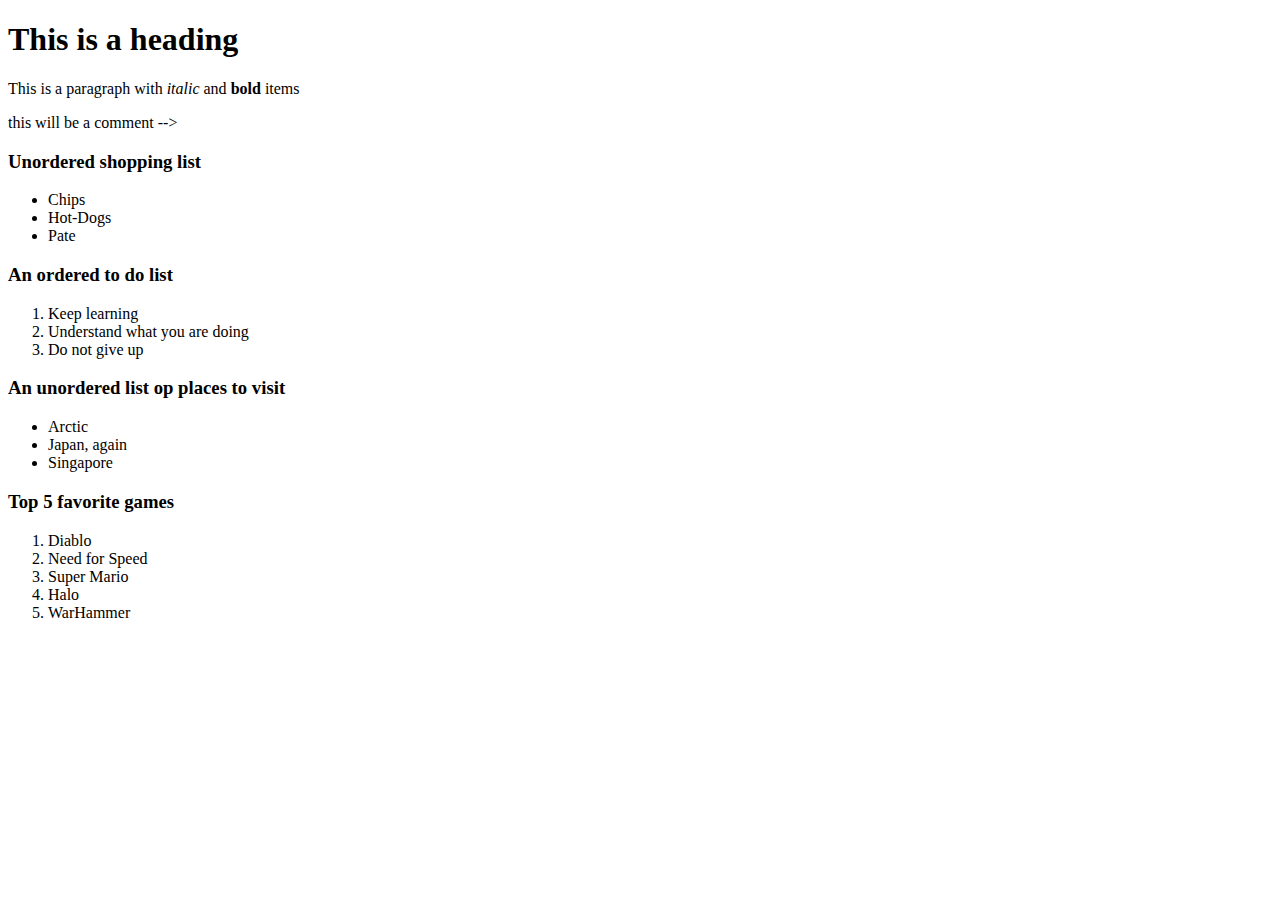
<file: 02. HTMLandCSS/index.html>
<!DOCTYPE html>
<html lang="en">
<head>
    <meta charset="UTF-8">
    <meta http-equiv="X-UA-Compatible" content="IE=edge">
    <meta name="viewport" content="width=device-width, initial-scale=1.0">
    <title>The Beginning</title>
</head>
<body>
    <h1>This is a heading</h1>
    <p>This is a paragraph with <em>italic</em> and <strong>bold</strong> items </p>

    <!----> this will be a comment --> 

    <h3>Unordered shopping list</h3>
    <ul>
        <li>Chips</li>
        <li>Hot-Dogs</li>
        <li>Pate</li>
    </ul>

    <h3>An ordered to do list</h3>
    <ol>
        <li>Keep learning</li>
        <li>Understand what you are doing</li>
        <li>Do not give up</li>
    </ol>

    <h3>An unordered list op places to visit</h3>
    <ul>
        <li>Arctic</li>
        <li>Japan, again</li>
        <li>Singapore</li>
    </ul>

    <h3>Top 5 favorite games</h3>
    <ol>
        <li>Diablo</li>
        <li>Need for Speed</li>
        <li>Super Mario</li>
        <li>Halo</li>
        <li>WarHammer</li>
    </ol>
    
</body>
</html>
</file>
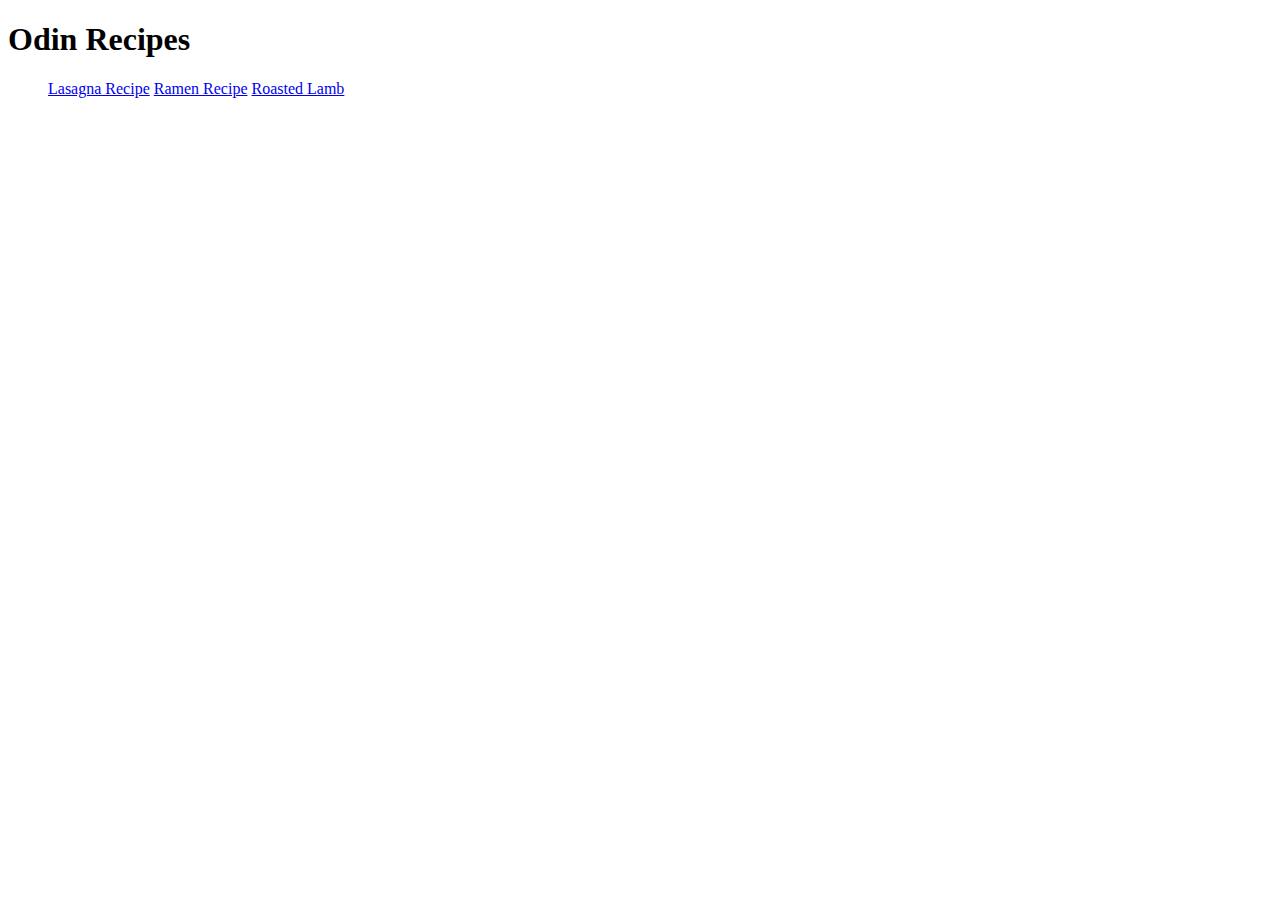
<file: 04. Odin Recipes/Recipes/index.html>
<!DOCTYPE html>
<html lang="en">
<head>
    <meta charset="UTF-8">
    <meta http-equiv="X-UA-Compatible" content="IE=edge">
    <meta name="viewport" content="width=device-width, initial-scale=1.0">
    <title>Odin Recipes</title>
</head>
<body>
    <h1>Odin Recipes</h1>
    <ul>
        <a href="./lasagna.html">Lasagna Recipe</a>
        <a href="./ramen.html">Ramen Recipe</a>
        <a href="./lamb.html">Roasted Lamb</a>
    </ul>
</body>
</html>
</file>
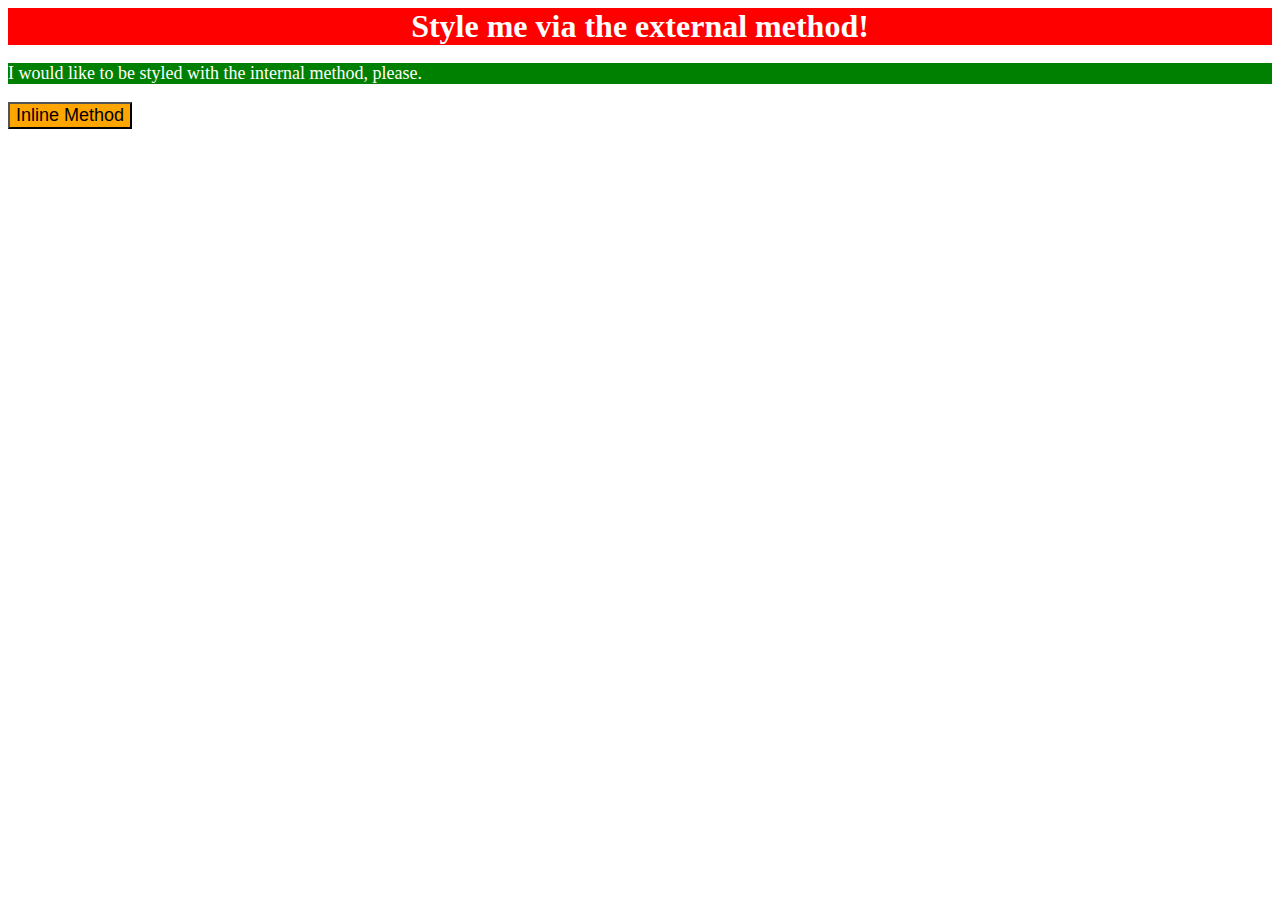
<file: 05. Foundations CSS/1 CSS Methods/index.html>
<!DOCTYPE html>
<html lang="en">
  <head>
    <meta charset="UTF-8">
    <meta http-equiv="X-UA-Compatible" content="IE=edge">
    <meta name="viewport" content="width=device-width, initial-scale=1.0">
    <link href="./style.css" rel="stylesheet" />
    <style>
        p {
            background-color: green;
            font-size: 18px;
            color: white;
        }
    </style>
    <title>Methods for Adding CSS</title>
  </head>
  <body>
    <div>Style me via the external method!</div>
    <p>I would like to be styled with the internal method, please.</p>
    <button style="background-color: orange; font-size: 18px;">Inline Method</button>
  </body>
</html>
</file>
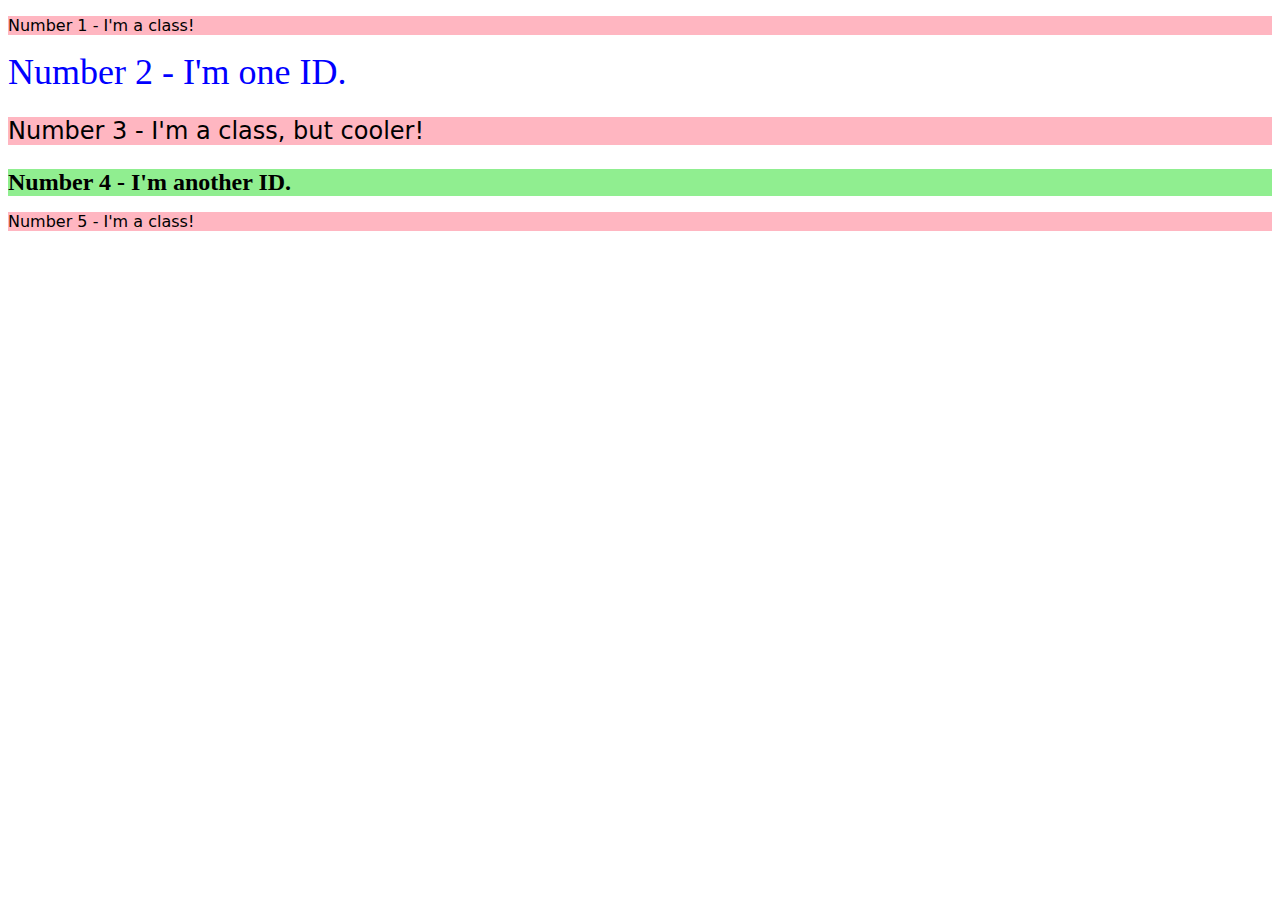
<file: 05. Foundations CSS/2 ClassIdSelectors/index.html>
<!DOCTYPE html>
<html lang="en">
  <head>
    <meta charset="UTF-8">
    <meta http-equiv="X-UA-Compatible" content="IE=edge">
    <meta name="viewport" content="width=device-width, initial-scale=1.0">
    <title>Class and ID Selectors</title>
    <link rel="stylesheet" href="style.css">
  </head>
  <body>
    <p id="number1">Number 1 - I'm a class!</p>
    <div id="number2">Number 2 - I'm one ID.</div>
    <p id="number3">Number 3 - I'm a class, but cooler!</p>
    <div id="number4">Number 4 - I'm another ID.</div>
    <p id="number5">Number 5 - I'm a class!</p>
  </body>
</html>
</file>
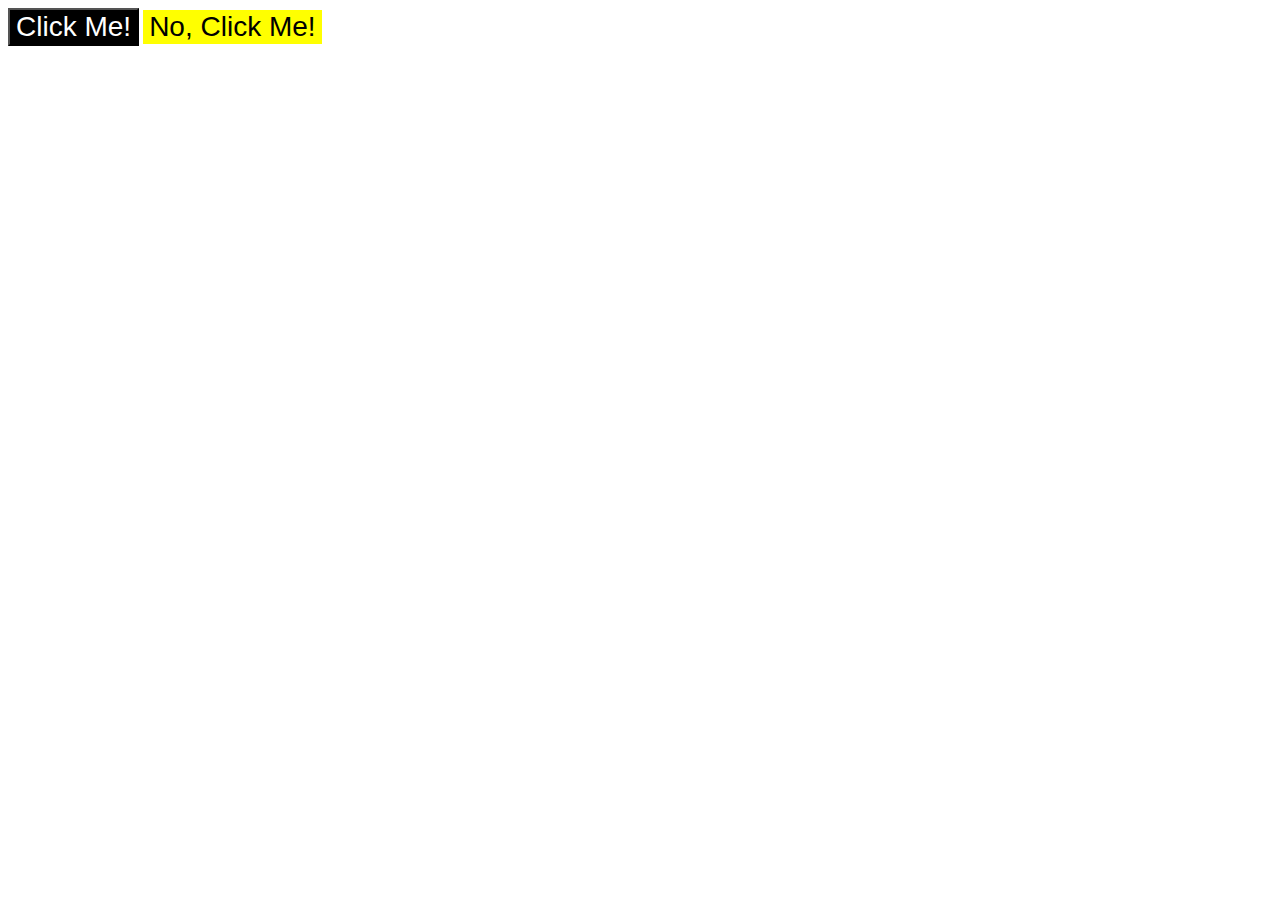
<file: 05. Foundations CSS/3 GroupingSelectors/index.html>
<!DOCTYPE html>
<html lang="en">
  <head>
    <meta charset="UTF-8">
    <meta http-equiv="X-UA-Compatible" content="IE=edge">
    <meta name="viewport" content="width=device-width, initial-scale=1.0">
    <title>Grouping Selectors</title>
    <link rel="stylesheet" href="style.css">
  </head>
  <body>
    <button class="blackBtn">Click Me!</button>
    <button class="yellowBtn">No, Click Me!</button>
  </body>
</html>
</file>
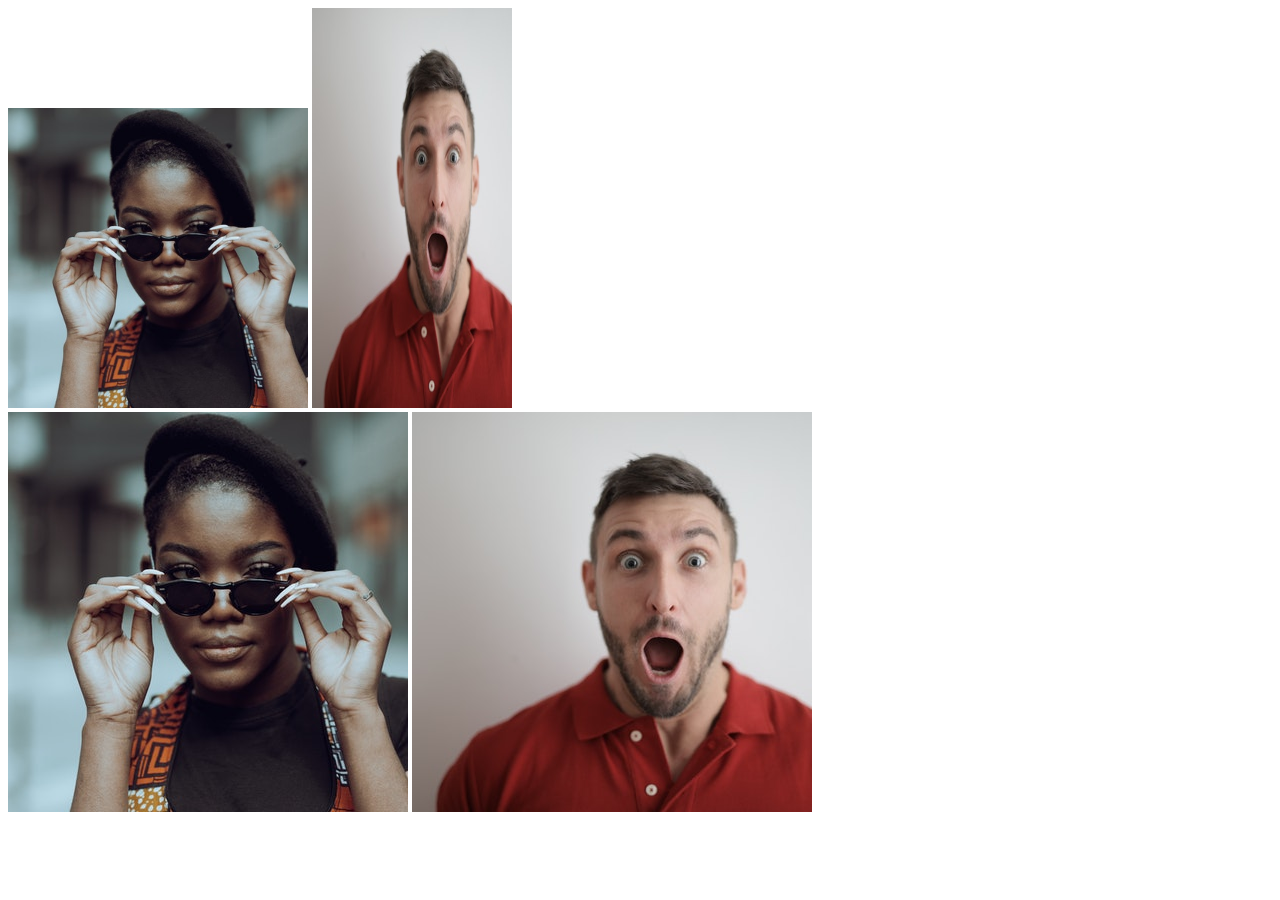
<file: 05. Foundations CSS/4 ChainingSelectors/index.html>
<!DOCTYPE html>
<html lang="en">
  <head>
    <meta charset="UTF-8">
    <meta http-equiv="X-UA-Compatible" content="IE=edge">
    <meta name="viewport" content="width=device-width, initial-scale=1.0">
    <title>Chaining Selectors</title>
    <link rel="stylesheet" href="style.css">
  </head>
  <body>
    <!-- Use the classes BELOW this line -->
    <div>
      <img class="avatar proportioned" src="./pexels-katho-mutodo-8434791.jpg" alt="Woman with glasses">
      <img class="avatar distorted" src="./pexels-andrea-piacquadio-3777931.jpg" alt="Man with surprised expression">
    </div>
    <!-- Use the classes ABOVE this line -->
    <div>
      <img class="original proportioned" src="./pexels-katho-mutodo-8434791.jpg" alt="Woman with glasses">
      <img class="original distorted" src="./pexels-andrea-piacquadio-3777931.jpg" alt="Man with surprised expression">
    </div>
  </body>
</html>
</file>
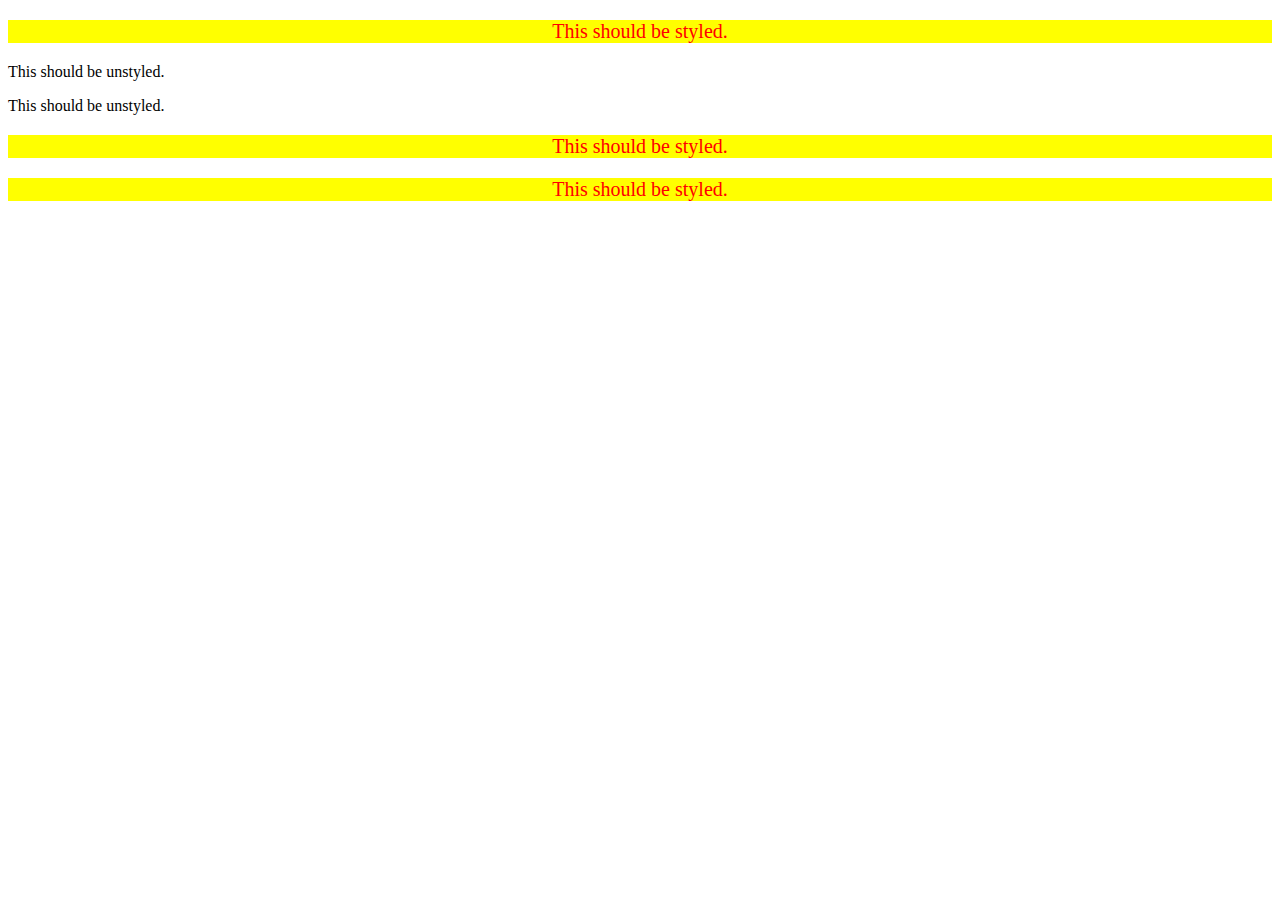
<file: 05. Foundations CSS/5 Descendant/index.html>
<!DOCTYPE html>
<html lang="en">
  <head>
    <meta charset="UTF-8">
    <meta http-equiv="X-UA-Compatible" content="IE=edge">
    <meta name="viewport" content="width=device-width, initial-scale=1.0">
    <title>Descendant Combinator</title>
    <link rel="stylesheet" href="style.css">
  </head>
  <body>
    <div class="container">
      <p class="text">This should be styled.</p>
    </div>
    <p class="text">This should be unstyled.</p>
    <p class="text">This should be unstyled.</p>
    <div class="container">
      <p class="text">This should be styled.</p>
      <p class="text">This should be styled.</p>
    </div>
  </body>
</html>
</file>
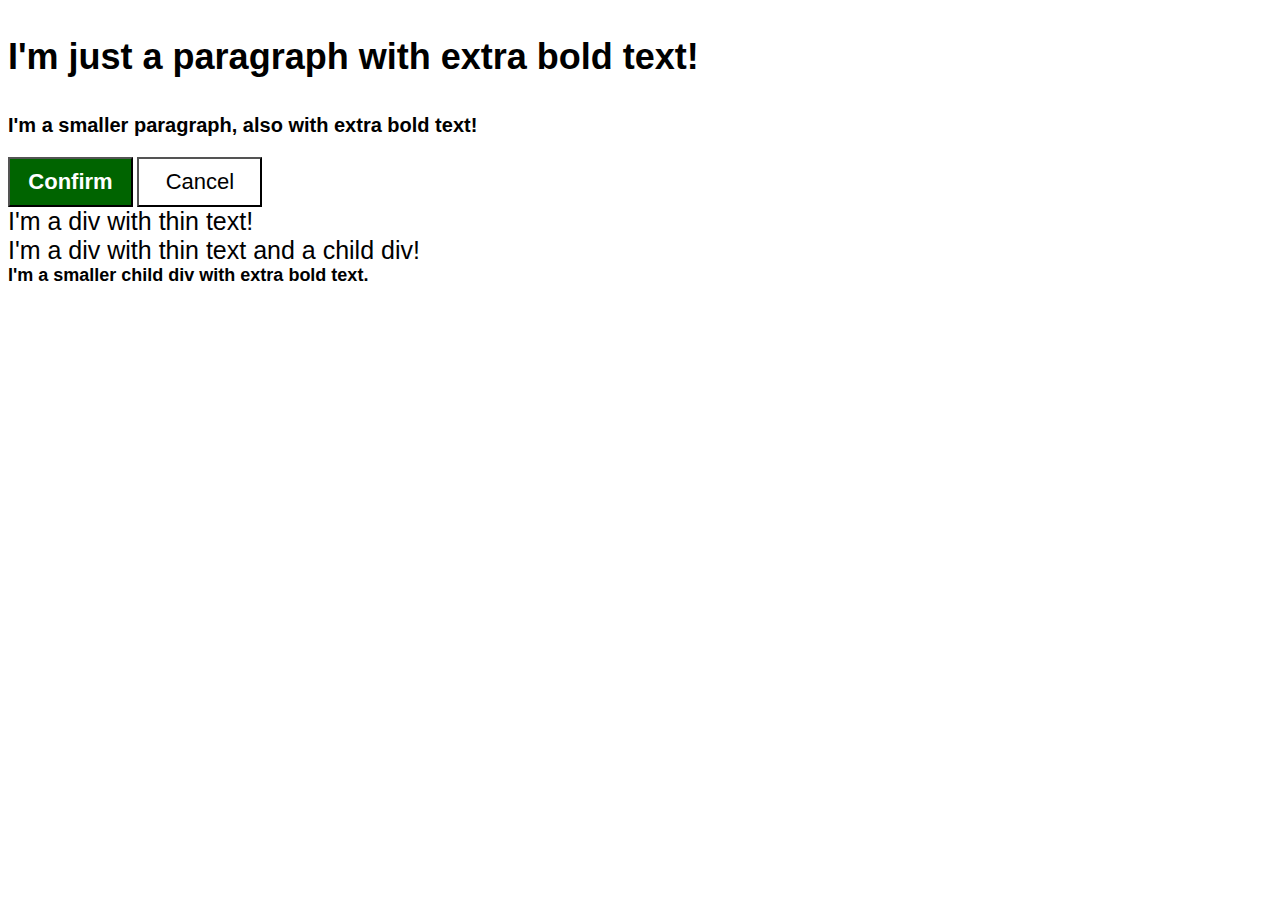
<file: 05. Foundations CSS/6 Cascade/index.html>
<!DOCTYPE html>
<html lang="en">
  <head>
    <meta charset="UTF-8">
    <meta http-equiv="X-UA-Compatible" content="IE=edge">
    <meta name="viewport" content="width=device-width, initial-scale=1.0">
    <title>Fix the Cascade</title>
    <link rel="stylesheet" href="style.css">
  </head>
  <body>
    <p class="para">I'm just a paragraph with extra bold text!</p>
    <p class="para small-para">I'm a smaller paragraph, also with extra bold text!</p>

    <button id="confirm-button" class="button confirm">Confirm</button>
    <button id="cancel-button" class="button cancel">Cancel</button>

    <div class="text">I'm a div with thin text!</div>
    <div class="text">I'm a div with thin text and a child div!
      <div class="text child">I'm a smaller child div with extra bold text.</div>
    </div>
  </body>
</html>
</file>
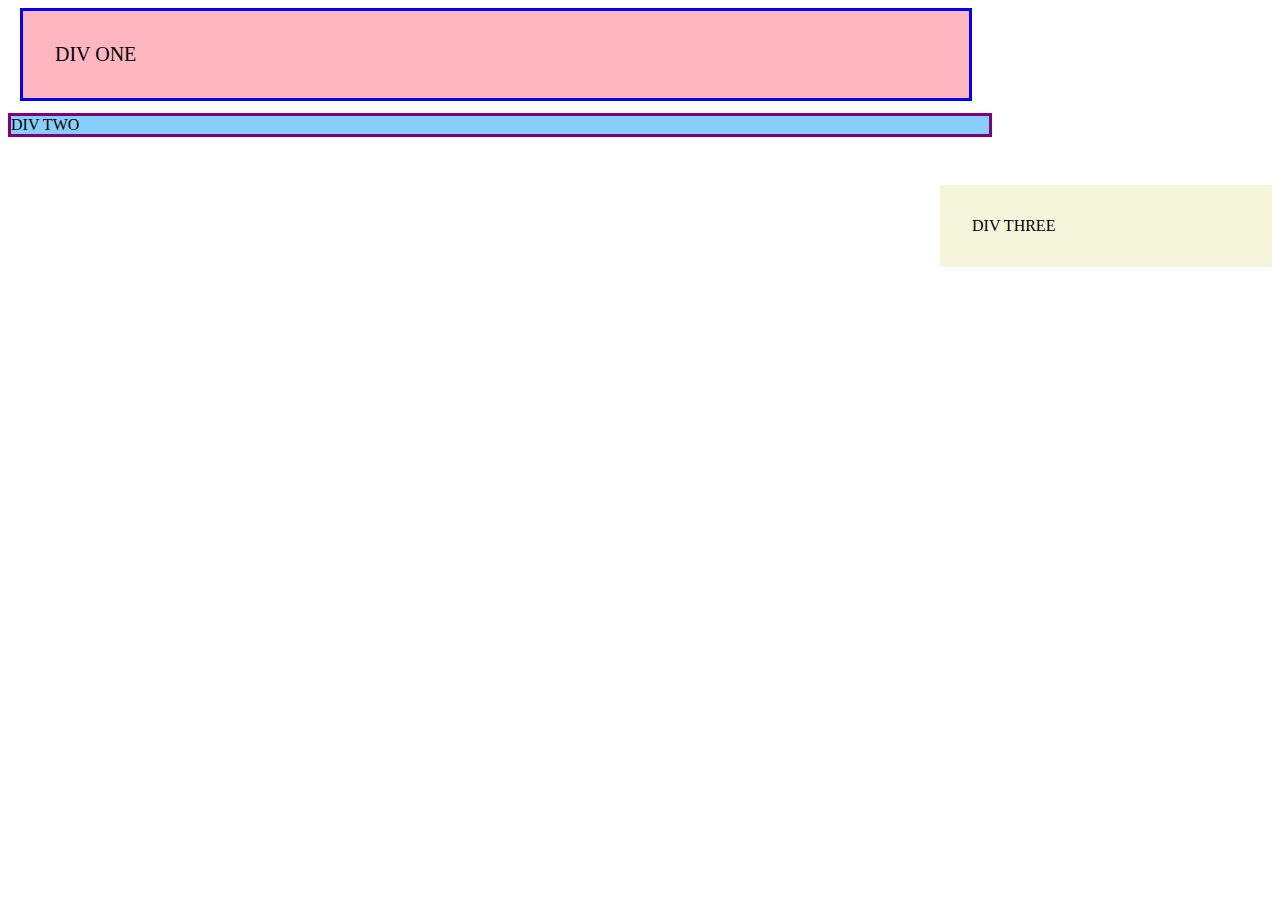
<file: 06. Margin and Padding/1 MarginAndPadding/index.html>
<!DOCTYPE html>
<html lang="en">
  <head>
    <meta charset="UTF-8">
    <meta http-equiv="X-UA-Compatible" content="IE=edge">
    <meta name="viewport" content="width=device-width, initial-scale=1.0">
    <title>Margin and Padding exercise</title>
    <link rel="stylesheet" href="style.css">
  </head>
  <body>
    <div class="one">
      DIV ONE
    </div>
    <div class="two">
      DIV TWO
    </div>
    <div class="three">
      DIV THREE
    </div>
  </body>
</html>
</file>
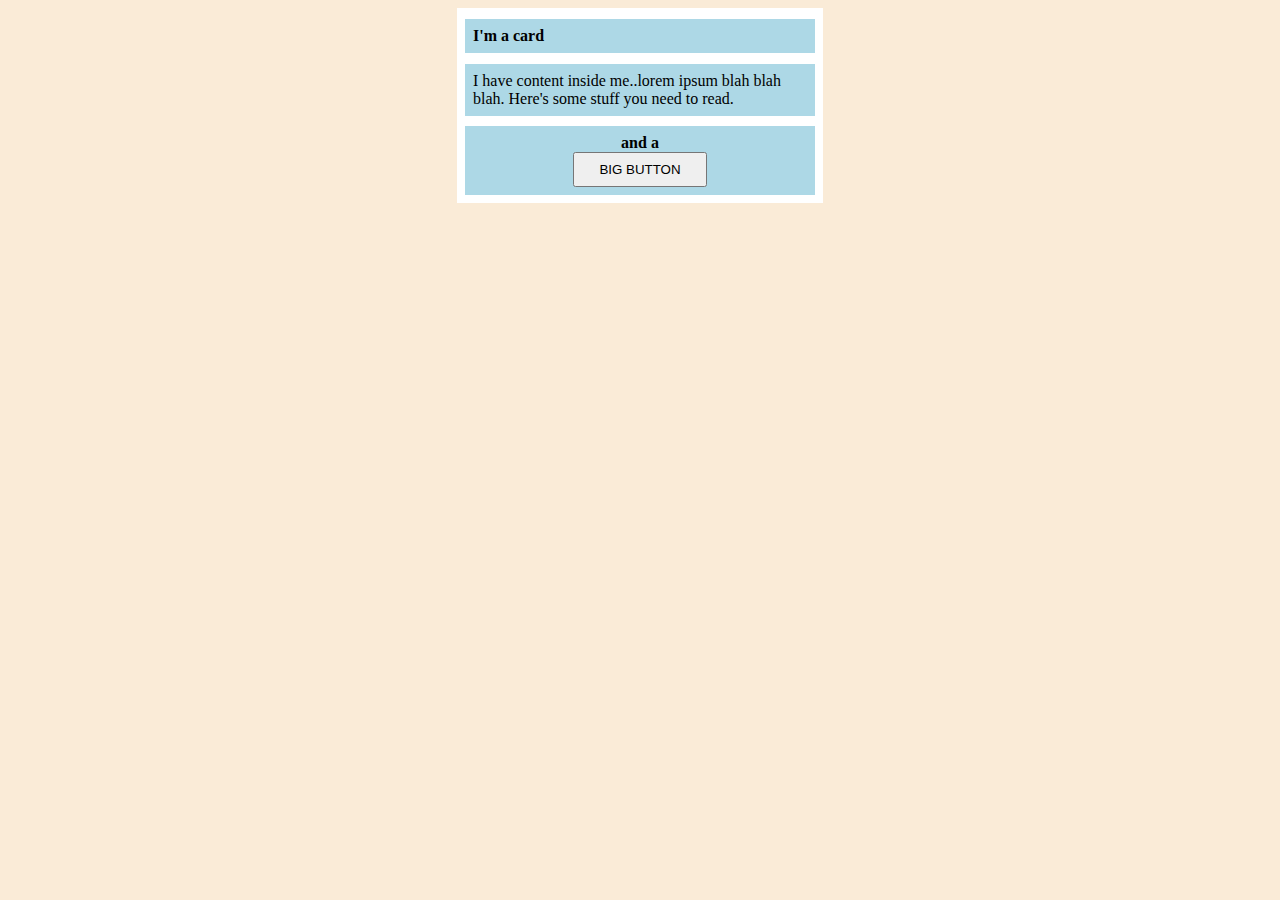
<file: 06. Margin and Padding/2 Margin and Padding II/index.html>
<!DOCTYPE html>
<html lang="en">
  <head>
    <meta charset="UTF-8">
    <meta http-equiv="X-UA-Compatible" content="IE=edge">
    <meta name="viewport" content="width=device-width, initial-scale=1.0">
    <title>Margin and Padding exercise 2</title>
    <link rel="stylesheet" href="style.css">
  </head>
  <body>
    <div class="card">
      <h1 class="title">I'm a card</h1>
      <div class="content">I have content inside me..lorem ipsum blah blah blah. Here's some stuff you need to read.</div>
      <div class="button-container">and a <button>BIG BUTTON</button></div>
    </div>
  </body>
</html>
</file>
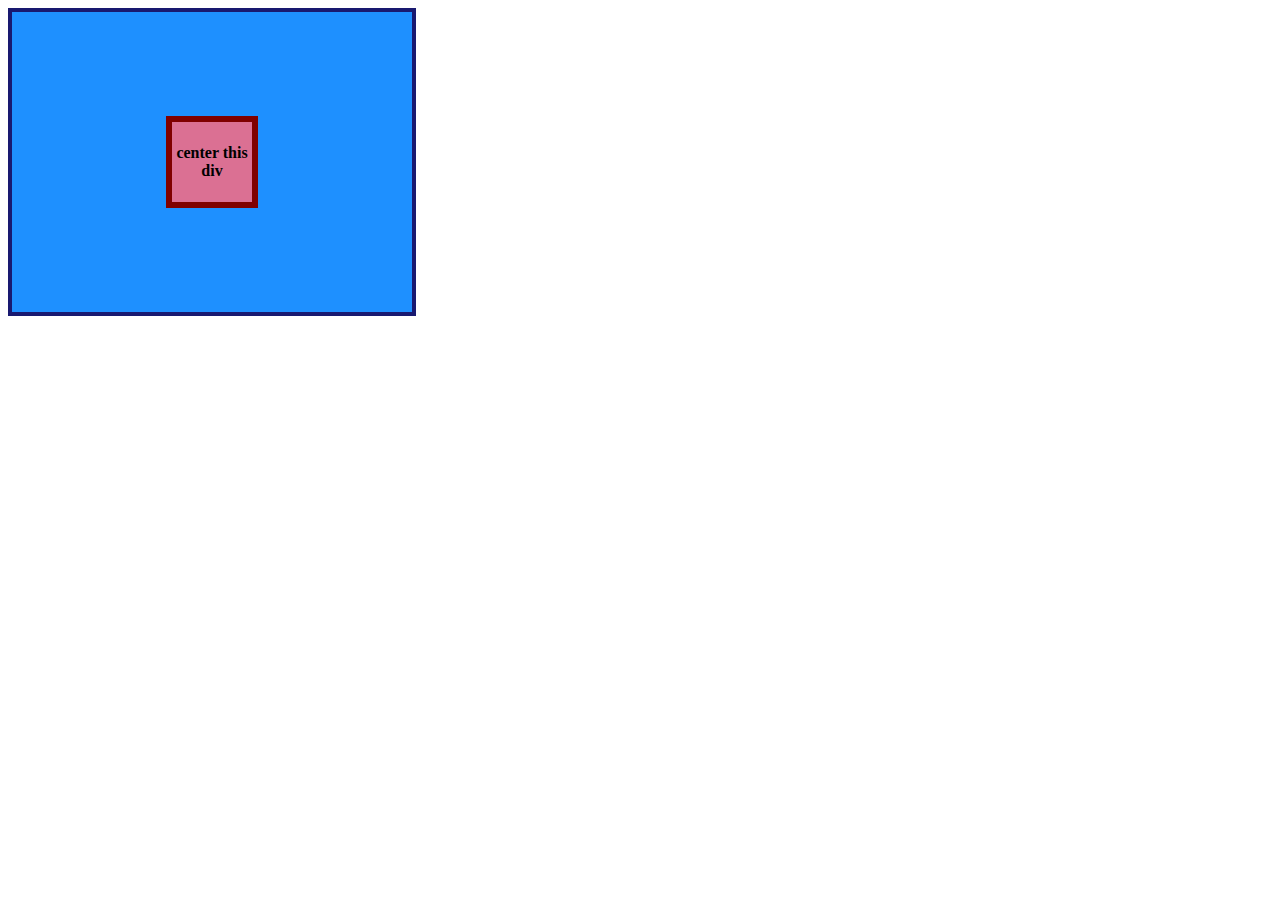
<file: 07. FlexBox/1 Flex Center/index.html>
<!DOCTYPE html>
<html lang="en">
  <head>
    <meta charset="UTF-8">
    <meta http-equiv="X-UA-Compatible" content="IE=edge">
    <meta name="viewport" content="width=device-width, initial-scale=1.0">
    <title>CENTER THIS DIV</title>
    <link rel="stylesheet" href="style.css">
  </head>
  <body>
    <div class="container">
      <div class="box">center this div</div>
    </div>
  </body>
</html>
</file>
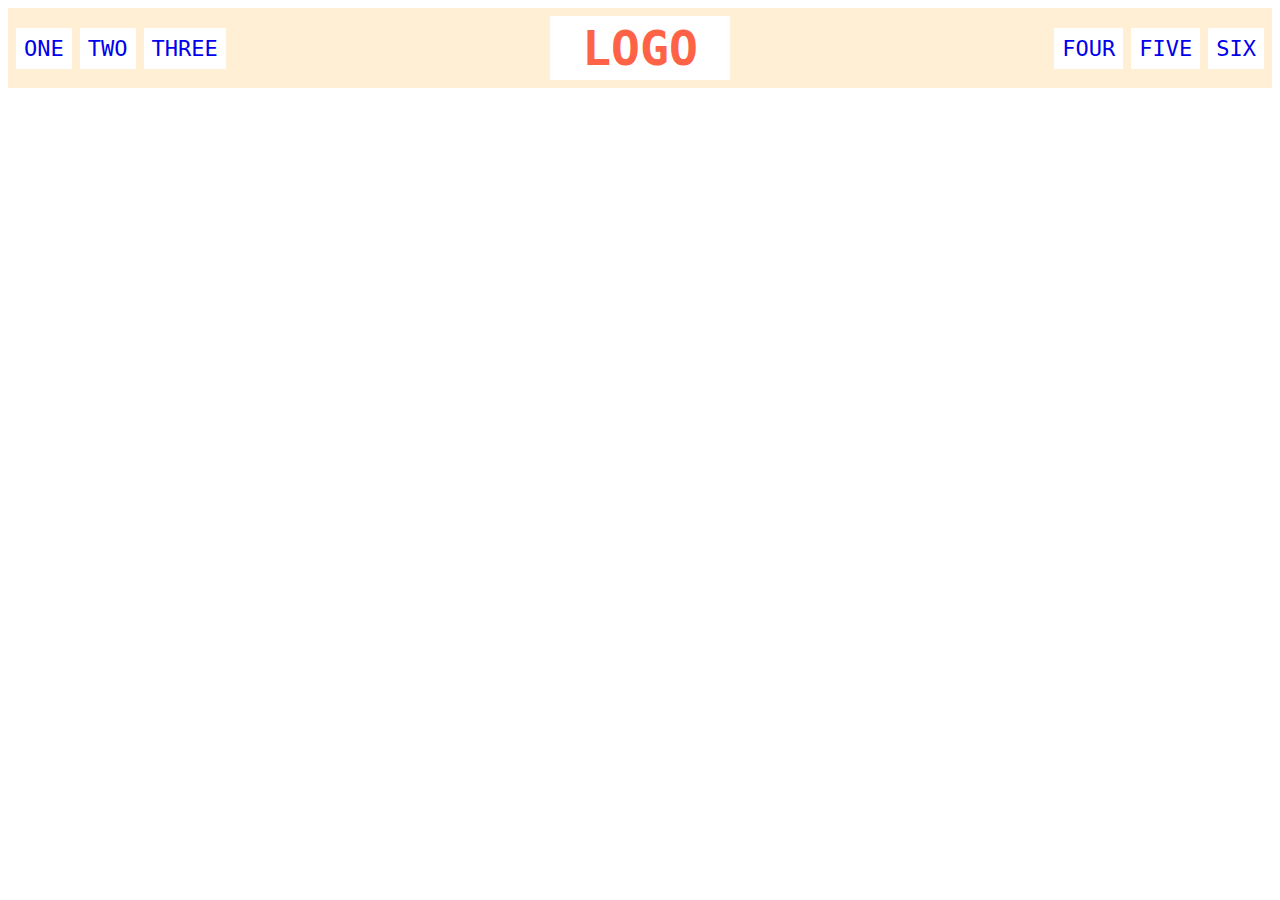
<file: 07. FlexBox/2 Flex Header/index.html>
<!DOCTYPE html>
<html lang="en">
  <head>
    <meta charset="UTF-8">
    <meta http-equiv="X-UA-Compatible" content="IE=edge">
    <meta name="viewport" content="width=device-width, initial-scale=1.0">
    <title>Flex Header</title>
    <link rel="stylesheet" href="style.css">
  </head>
  <body>
    <div class="header">
      <div class="left-links">
        <ul>
          <li><a href="#">ONE</a></li>
          <li><a href="#">TWO</a></li>
          <li><a href="#">THREE</a></li>
        </ul>
      </div>
      <div class="logo">LOGO</div>
      <div class="right-links">
        <ul>
          <li><a href="#">FOUR</a></li>
          <li><a href="#">FIVE</a></li>
          <li><a href="#">SIX</a></li>
        </ul>
      </div>
    </div>
  </body>
</html>
</file>
<file: 05. Foundations CSS/1 CSS Methods/style.css>
div {
    background-color: red;
    color: white;
    font-size: 32px;
    text-align: center;
    font-weight: bold;
}
</file>
<file: 05. Foundations CSS/2 ClassIdSelectors/style.css>
#number1,
#number5 {
    background-color: lightpink;
    font-family: Verdana, 'DejaVu Sans', sans-serif;
}

#number2 {
    color: blue;
    font-size: 36px;

}

#number3 {
    background-color: lightpink;
    font-family: Verdana, 'DejaVu Sans', sans-serif;
    font-size: 24px;
}

#number4 {
    background-color: lightgreen;
    font-size: 24px;
    font-weight: bold;
}
</file>
<file: 05. Foundations CSS/3 GroupingSelectors/style.css>
button {
    font-size: 28px;
    font-family: Helvetica, 'Times New Roman', sans-serif;

}

.blackBtn {
    background-color: black;
    color: white;
}

.yellowBtn {
    background-color: yellow;
    border: gray;
}
</file>
<file: 05. Foundations CSS/4 ChainingSelectors/style.css>
.avatar.proportioned {
    width: 300px;
    height: auto;
}

.avatar.distorted {
    height: 400px;
    width: 200px;
}
</file>
<file: 05. Foundations CSS/5 Descendant/style.css>
.container .text {
    color: red;
    background-color: yellow;
    font-size: 20px;
    text-align: center;
}
</file>
<file: 05. Foundations CSS/6 Cascade/style.css>
body{
    font-family:Arial, Helvetica, sans-serif
  }


.para {
    font-weight: 900;
    font-size: 36px;
}

.para.small-para {
    font-size: 20px;
}

#confirm-button {
    background-color: darkgreen;
    color: white;
    height: 50px;
    width: 125px;
    font-size: 22px;
    font-weight: 900;
}

#cancel-button {
    background-color: white;
    color: black;
    height: 50px;
    width: 125px;
    font-size: 22px;
}


.text {
    font-size: 25px;
    font-weight: 100;
}

.text.child {
    font-size: 18px;
    font-weight: 900;
}
</file>
<file: 06. Margin and Padding/1 MarginAndPadding/style.css>
.one {
    background-color: lightpink;
    font-size: 20px;
    border: 3px solid blue;
    padding-top: 32px;
    padding-bottom: 32px;
    margin-right: 300px;
    margin-left: 12px;
    margin-bottom: 12px;


}

.one, .three {
    padding-left: 32px;
}

.two {
   background-color: lightskyblue;
   border: 3px solid purple;
   margin-bottom: 48px;
   margin-right: 280px;
}


.three {
    background-color: beige;
    padding-top: 32px;
    padding-right: 100px;
    padding-bottom: 32px;
    width: 200px;
    margin-left: auto;
}
</file>
<file: 06. Margin and Padding/2 Margin and Padding II/style.css>
body {
    background-color: antiquewhite;
}



.card {
   background-color: white;
   padding: 8px;
   margin: auto;
   width: 350px;
   height: auto;
}

.title {
    font-size: 16px;
    padding: 8px;
    margin-top: 3px;

}

.content {
    padding: 8px;
}

div.button-container {
    font-weight: bold;
    padding: 8px;
    text-align: center;
    margin-top: 10px;
}

.title,
.content,
.button-container {
    background-color: lightblue;
}

button {
    margin: 0 auto;
    padding: 8px 24px;
    display: block;
    left: 50%;
}
</file>
<file: 07. FlexBox/1 Flex Center/style.css>
.container {
    background: dodgerblue;
    border: 4px solid midnightblue;
    width: 400px;
    height: 300px;
    display: flex;
    justify-content: center;
    align-items: center;
  }
  
  .box {
    background: palevioletred;
    font-weight: bold;
    text-align: center;
    border: 6px solid maroon;
    width: 80px;
    height: 80px;
    display: flex;
    justify-content: center;
    align-items: center;
  }
</file>
<file: 07. FlexBox/2 Flex Header/style.css>
.header  {
    font-family: monospace;
    background: papayawhip;
    padding: 8px;
    display: flex;
    align-items: center;
    justify-content: space-between;
  }
  
  .logo {
    font-size: 48px;
    font-weight: 900;
    color: tomato;
    background: white;
    padding: 4px 32px;
  }
  
  ul {
    /* this removes the dots on the list items*/
    list-style-type: none;
    display: flex;
    margin: 0;
    padding: 0;
    gap: 8px;
  }
  
  a {
    font-size: 22px;
    background: white;
    padding: 8px;
    /* this removes the line under the links */
    text-decoration: none;
  }
</file>
